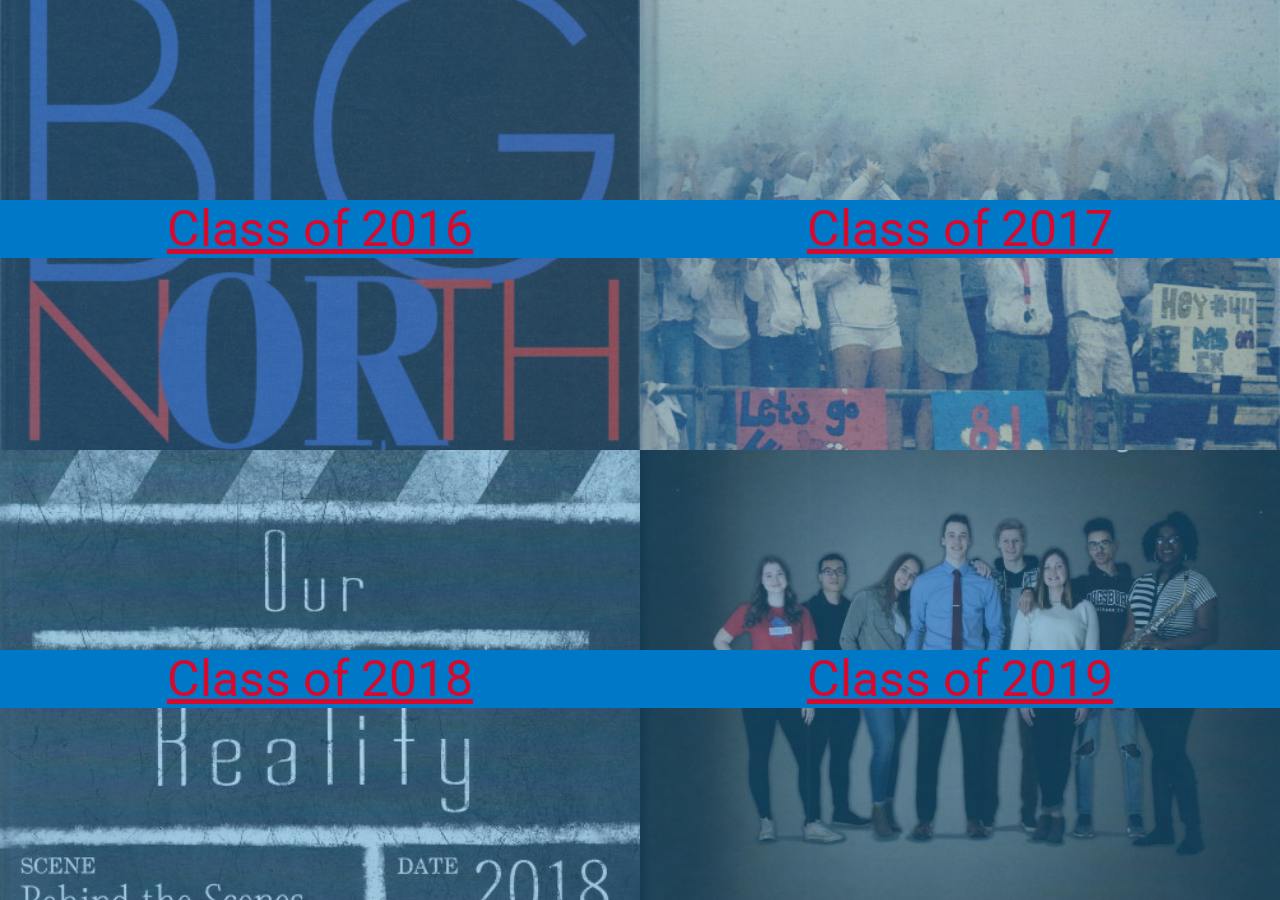
<file: index.html>
<html>
    <head>
        <title>North Yearbooks</title>
        <link rel="icon" href="icon.ico"/>
        <link href="https://fonts.googleapis.com/css?family=Roboto" rel="stylesheet">
        <style>
            html, body {
                margin:0px;
                font-family: Roboto;
            }
            .ybk {
                width:50%;
                height:50%;
                margin:0px;
                float:left;
                display:inline-block;
                background-repeat: no-repeat;
                background-size: cover;
                background-position: center;
                position:relative;
            }
            .ybk:nth-child(1) {
                background-image: url("yb2016.jpg");
            }
            .ybk:nth-child(2) {
                background-image: url("yb2017.jpg");
            }
            .ybk:nth-child(3) {
                background-image: url("yb2018.jpg");
            }
            .ybk:nth-child(4) {
                background-image: url("yb2019.jpg");
            }
            .ybDetails {
                background-color: rgba(0,120,200, .3);
                height: 100%;
                position: relative;
                top: 0%;
                text-align: center;
                font-size:50px;
            }
            p {
                margin:0px;
                padding:0px;
                position: relative;
                top: calc(50% - 25px);
                background-color: rgb(0,120,200);
            }
            a, a:visited, a:link {
                color:rgb(215, 10, 45);
            }
        </style>
    </head>
    <div class="ybk">
        <div class="ybDetails">
            <p>
                <a href="http://chrisvasterling.github.io/2016Northyearbook">Class of 2016</a>
            </p>
        </div>
    </div>
    <div class="ybk">
        <div class="ybDetails">
            <p>
                <a href="http://chrisvasterling.github.io/2017Northyearbook">Class of 2017</a>
            </p>
        </div>
    </div>
    <div class="ybk">
        <div class="ybDetails">
            <p>
                <a href="http://chrisvasterling.github.io/2018Northyearbook">Class of 2018</a>
            </p>
        </div>
    </div>
    <div class="ybk">
        <div class="ybDetails">
            <p>
                <a href="http://chrisvasterling.github.io/2019Northyearbook">Class of 2019</a>
            </p>
        </div>
    </div>
</html>
</file>
